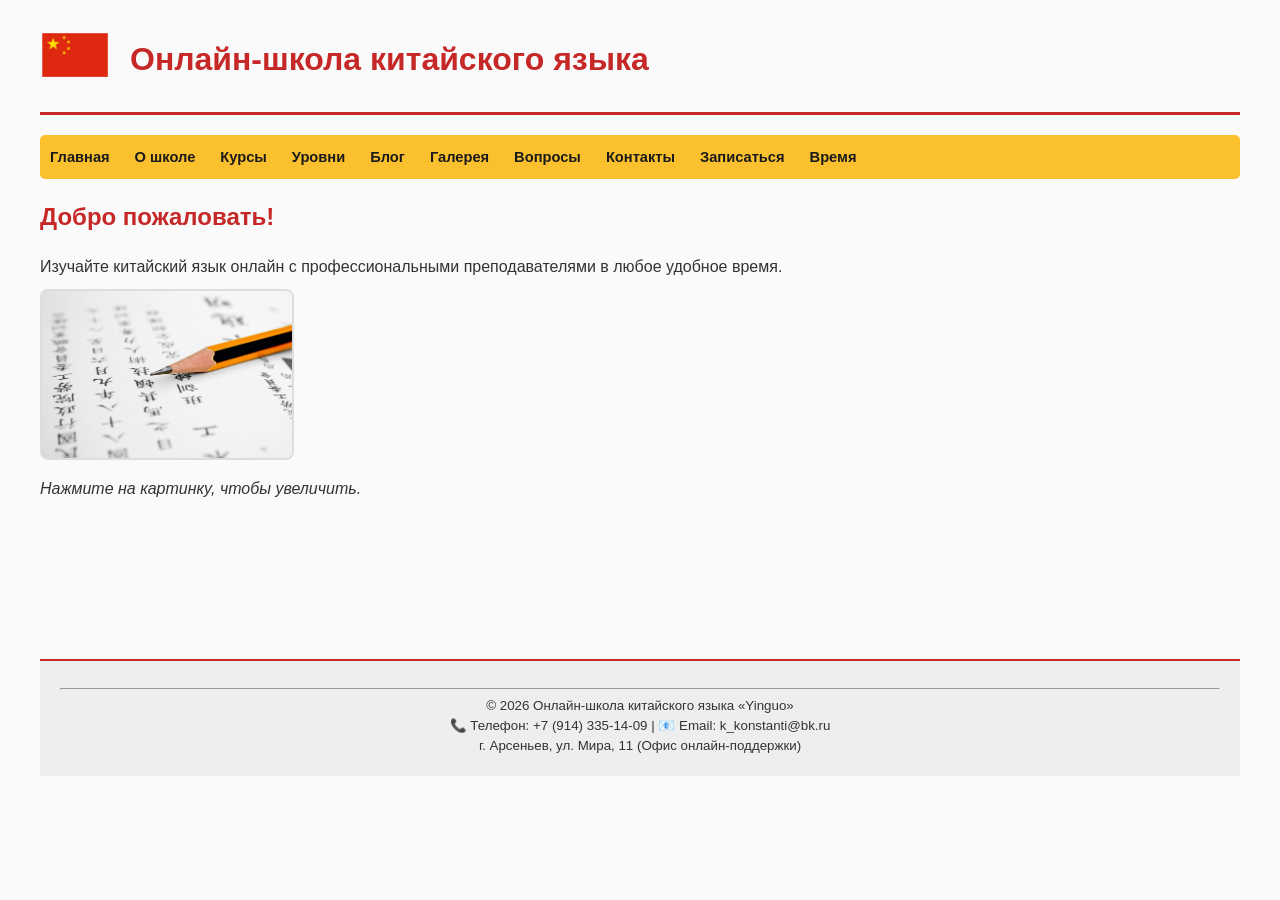
<file: index.html>
<!DOCTYPE html>
<html lang="ru">
<head>
    <meta charset="UTF-8">
    <meta name="viewport" content="width=device-width, initial-scale=1.0">
    <meta name="description" content="Онлайн-школа китайского языка. Курсы для начинающих и продвинутых с носителями.">
    <title>Онлайн-школа китайского языка «Великий Шелковый Путь»</title>
    <link rel="stylesheet" href="css/style.css">
</head>
<body>
    <!-- Шапка: Логотип + Название + Навигация -->
    <header>
        <div class="top-header">
            <!-- Логотип является ссылкой на главную (п. 6) -->
            <a href="index.html"><img src="images/logo.png" alt="Логотип школы китайского языка" class="logo"></a>
            <h1>Онлайн-школа китайского языка</h1>
        </div>
        <nav>
            <ul>
                <li><a href="index.html">Главная</a></li>
                <li><a href="pages/about.html">О школе</a></li>
                <li><a href="pages/courses.html">Курсы</a></li>
                <li><a href="pages/hsk.html">Уровни</a></li>
                <li><a href="pages/blog.html">Блог</a></li>
                <li><a href="pages/gallery.html">Галерея</a></li>
                <li><a href="pages/faq.html">Вопросы</a></li>
                <li><a href="pages/contacts.html">Контакты</a></li>
                <li><a href="pages/howtobook.html">Записаться</a></li>
                <li><a href="pages/time.html">Время</a></li>
            </ul>
        </nav>
    </header>

    <main>
        <h2>Добро пожаловать!</h2>
        <p>Изучайте китайский язык онлайн с профессиональными преподавателями в любое удобное время.</p>
        
        <a href="images/class_small.jpg" target="_blank">
            <img src="images/class_small.jpg" alt="Занятие по китайскому языку онлайн" class="preview-img">
        </a>
        <p><i>Нажмите на картинку, чтобы увеличить.</i></p>
    </main>

    <footer>
        <hr>
        <p>© 2026 Онлайн-школа китайского языка «Yinguo»</p>
        <p>📞 Телефон: +7 (914) 335-14-09 | 📧 Email: k_konstanti@bk.ru</p>
        <p>г. Арсеньев, ул. Мира, 11 (Офис онлайн-поддержки)</p>
    </footer>
</body>
</html>
</file>
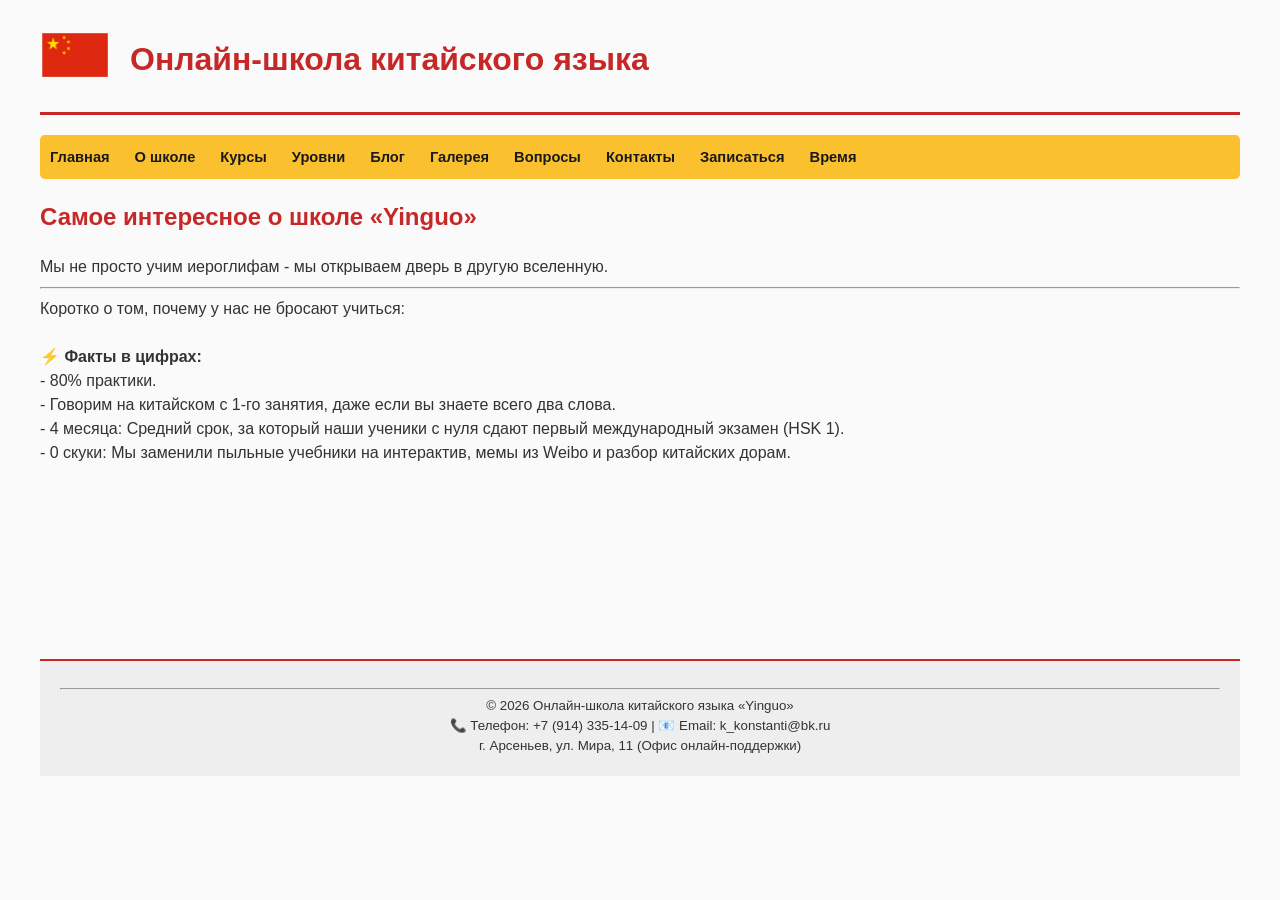
<file: pages/about.html>
<!DOCTYPE html>
<html lang="ru">
<head>
    <meta charset="UTF-8">
    <title>О школе</title>
    <link rel="stylesheet" href="../css/style.css">
</head>
<body>

    <header>
        <div class="top-header">
            <a href="../index.html"><img src="../images/logo.png" alt="Логотип школы китайского языка" class="logo"></a>
            <h1>Онлайн-школа китайского языка</h1>
        </div>
        <nav>
            <ul>
                <li><a href="../index.html">Главная</a></li>
                <li><a href="../pages/about.html">О школе</a></li>
                <li><a href="../pages/courses.html">Курсы</a></li>
                <li><a href="../pages/hsk.html">Уровни</a></li>
                <li><a href="../pages/blog.html">Блог</a></li>
                <li><a href="../pages/gallery.html">Галерея</a></li>
                <li><a href="../pages/faq.html">Вопросы</a></li>
                <li><a href="../pages/contacts.html">Контакты</a></li>
                <li><a href="../pages/howtobook.html">Записаться</a></li>
                <li><a href="../pages/time.html">Время</a></li>
            </ul>
        </nav>
    </header>

    <main>
        <h2>Самое интересное о школе «Yinguo»</h2>
        <p>
			Мы не просто учим иероглифам - мы открываем дверь в другую вселенную.<br><hr>
			Коротко о том, почему у нас не бросают учиться:<br><br>
			⚡️ <b>Факты в цифрах:</b><br>
			- 80% практики.<br>
			- Говорим на китайском с 1-го занятия, даже если вы знаете всего два слова.<br>
			- 4 месяца: Средний срок, за который наши ученики с нуля сдают первый международный экзамен (HSK 1).<br>
			- 0 скуки: Мы заменили пыльные учебники на интерактив, мемы из Weibo и разбор китайских дорам.
		</p>
        
            
        </div>
    </main>

    <footer>       
	<hr>
        <p>© 2026 Онлайн-школа китайского языка «Yinguo»</p>
        <p>📞 Телефон: +7 (914) 335-14-09 | 📧 Email: k_konstanti@bk.ru</p>
        <p>г. Арсеньев, ул. Мира, 11 (Офис онлайн-поддержки)</p>
</footer>
</body>
</html>
</file>
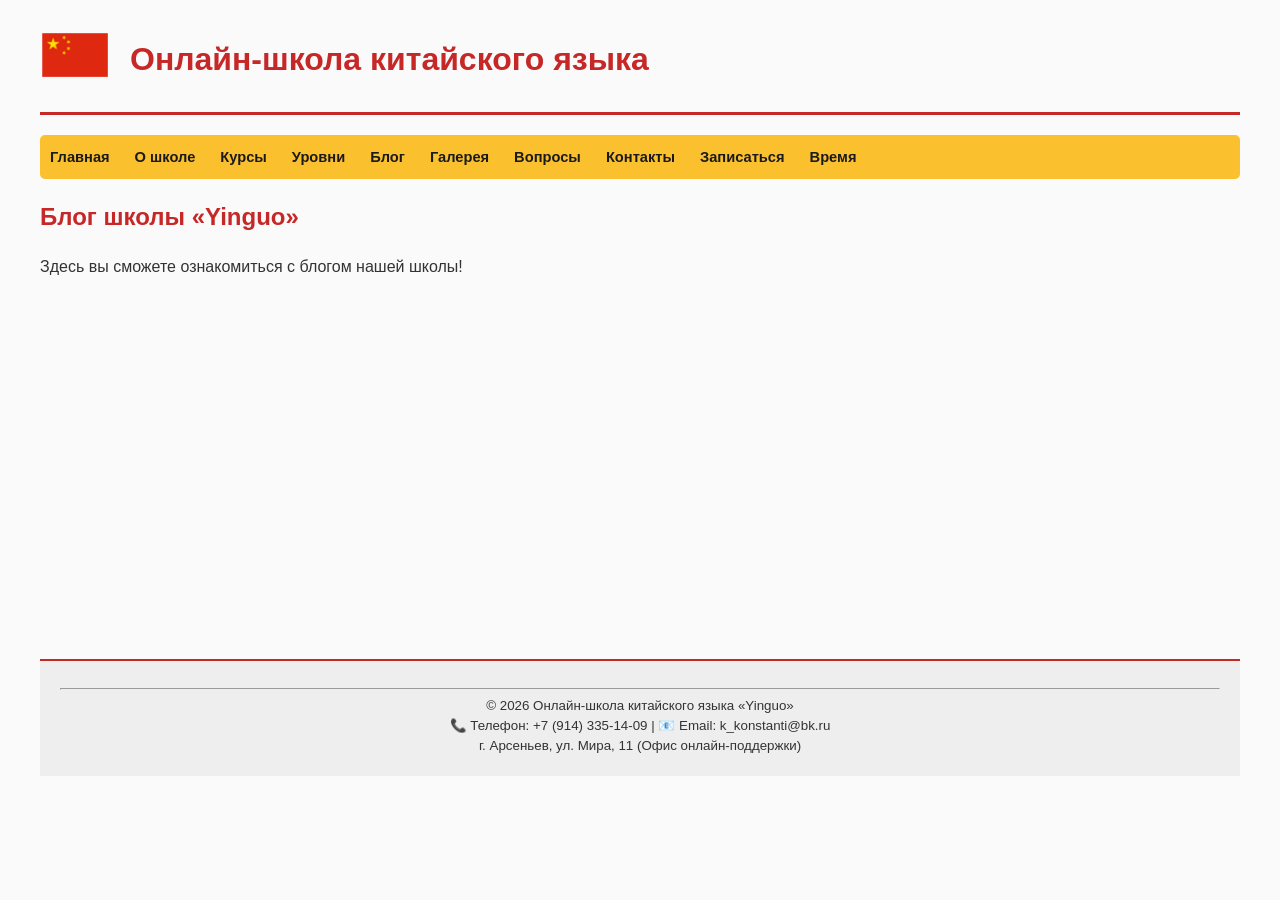
<file: pages/blog.html>
<!DOCTYPE html>
<html lang="ru">
<head>
    <meta charset="UTF-8">
    <title>Галерея школы китайского</title>
    <link rel="stylesheet" href="../css/style.css">
</head>
<body>

    <header>
        <div class="top-header">
            <a href="../index.html"><img src="../images/logo.png" alt="Логотип школы китайского языка" class="logo"></a>
            <h1>Онлайн-школа китайского языка</h1>
        </div>
        <nav>
            <ul>
                <li><a href="../index.html">Главная</a></li>
                <li><a href="../pages/about.html">О школе</a></li>
                <li><a href="../pages/courses.html">Курсы</a></li>
                <li><a href="../pages/hsk.html">Уровни</a></li>
                <li><a href="../pages/blog.html">Блог</a></li>
                <li><a href="../pages/gallery.html">Галерея</a></li>
                <li><a href="../pages/faq.html">Вопросы</a></li>
                <li><a href="../pages/contacts.html">Контакты</a></li>
                <li><a href="../pages/howtobook.html">Записаться</a></li>
                <li><a href="../pages/time.html">Время</a></li>
            </ul>
        </nav>
    </header>

    <main>
        <h2>Блог школы «Yinguo»</h2>
        <p>Здесь вы сможете ознакомиться с блогом нашей школы!</p>
        
            
        </div>
    </main>

    <footer>       
	<hr>
        <p>© 2026 Онлайн-школа китайского языка «Yinguo»</p>
        <p>📞 Телефон: +7 (914) 335-14-09 | 📧 Email: k_konstanti@bk.ru</p>
        <p>г. Арсеньев, ул. Мира, 11 (Офис онлайн-поддержки)</p>
</footer>
</body>
</html>
</file>
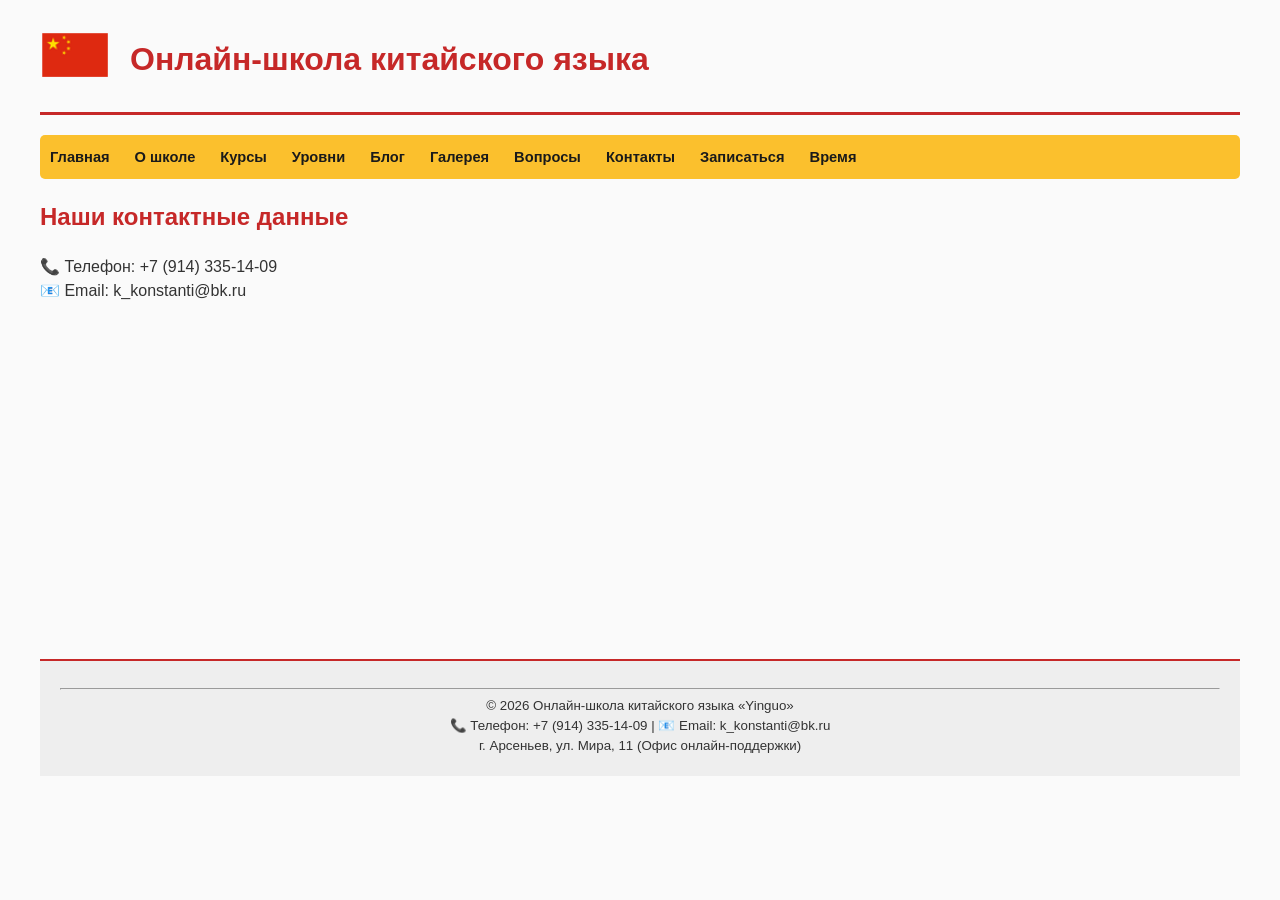
<file: pages/contacts.html>
<!DOCTYPE html>
<html lang="ru">
<head>
    <meta charset="UTF-8">
    <title>О школе</title>
    <link rel="stylesheet" href="../css/style.css">
</head>
<body>

    <header>
        <div class="top-header">
            <!-- Логотип является ссылкой на главную (п. 6) -->
            <a href="../index.html"><img src="../images/logo.png" alt="Логотип школы китайского языка" class="logo"></a>
            <h1>Онлайн-школа китайского языка</h1>
        </div>
        <nav>
            <ul>
                <li><a href="../index.html">Главная</a></li>
                <li><a href="../pages/about.html">О школе</a></li>
                <li><a href="../pages/courses.html">Курсы</a></li>
                <li><a href="../pages/hsk.html">Уровни</a></li>
                <li><a href="../pages/blog.html">Блог</a></li>
                <li><a href="../pages/gallery.html">Галерея</a></li>
                <li><a href="../pages/faq.html">Вопросы</a></li>
                <li><a href="../pages/contacts.html">Контакты</a></li>
                <li><a href="../pages/howtobook.html">Записаться</a></li>
                <li><a href="../pages/time.html">Время</a></li>
            </ul>
        </nav>
    </header>

    <main>
        <h2>Наши контактные данные</h2>
        <p>
	📞 Телефон: +7 (914) 335-14-09<br>
	📧 Email: k_konstanti@bk.ru
	</p>
        
            
        </div>
    </main>

    <footer>       
	<hr>
        <p>© 2026 Онлайн-школа китайского языка «Yinguo»</p>
        <p>📞 Телефон: +7 (914) 335-14-09 | 📧 Email: k_konstanti@bk.ru</p>
        <p>г. Арсеньев, ул. Мира, 11 (Офис онлайн-поддержки)</p>
</footer>
</body>
</html>
</file>
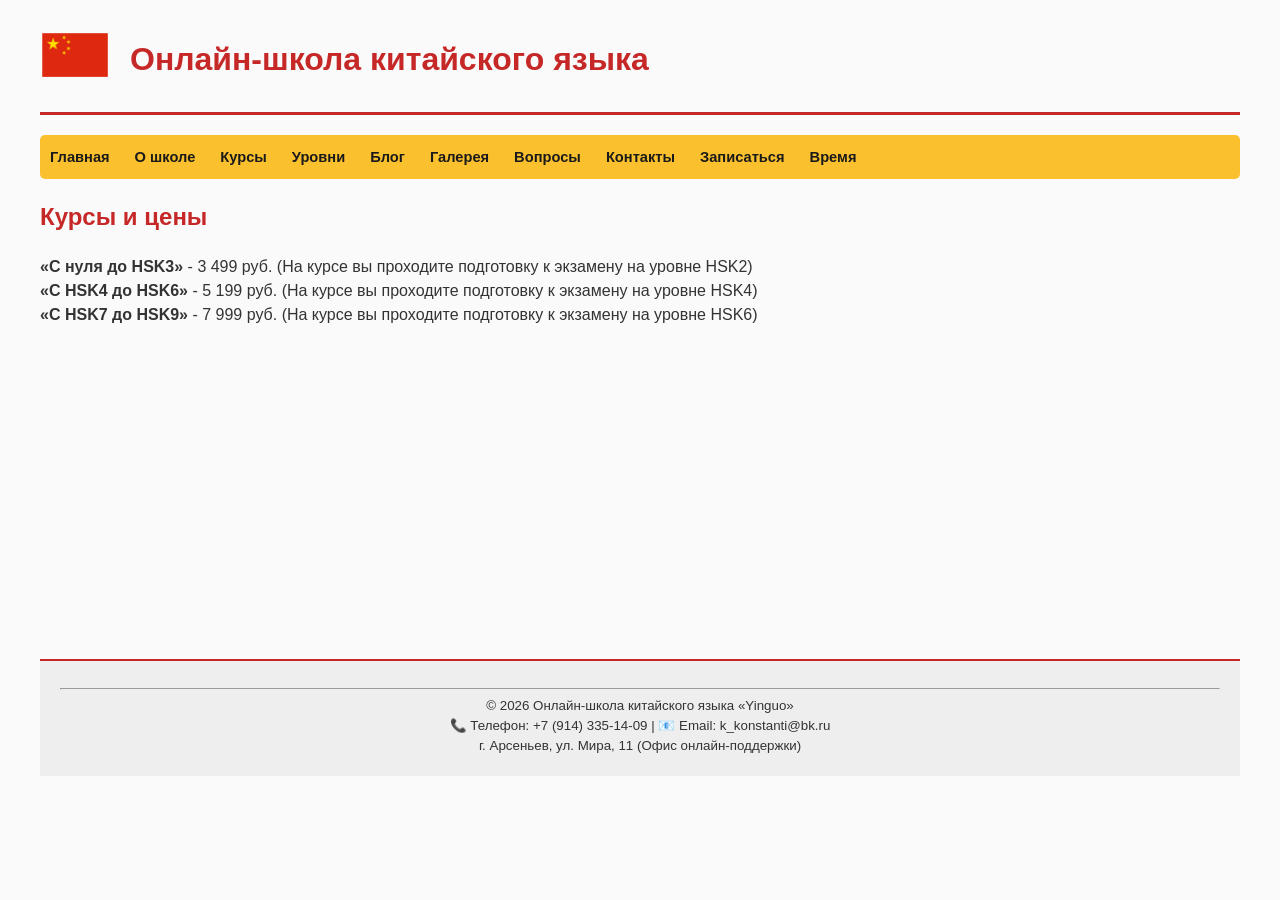
<file: pages/courses.html>
<!DOCTYPE html>
<html lang="ru">
<head>
    <meta charset="UTF-8">
    <title>О школе</title>
    <link rel="stylesheet" href="../css/style.css">
</head>
<body>

    <header>
        <div class="top-header">
            <!-- Логотип является ссылкой на главную (п. 6) -->
            <a href="../index.html"><img src="../images/logo.png" alt="Логотип школы китайского языка" class="logo"></a>
            <h1>Онлайн-школа китайского языка</h1>
        </div>
        <nav>
            <ul>
                <li><a href="../index.html">Главная</a></li>
                <li><a href="../pages/about.html">О школе</a></li>
                <li><a href="../pages/courses.html">Курсы</a></li>
                <li><a href="../pages/hsk.html">Уровни</a></li>
                <li><a href="../pages/blog.html">Блог</a></li>
                <li><a href="../pages/gallery.html">Галерея</a></li>
                <li><a href="../pages/faq.html">Вопросы</a></li>
                <li><a href="../pages/contacts.html">Контакты</a></li>
                <li><a href="../pages/howtobook.html">Записаться</a></li>
                <li><a href="../pages/time.html">Время</a></li>
            </ul>
        </nav>
    </header>

    <main>
        <h2>Курсы и цены</h2>
        <p>
	<b>«С нуля до HSK3»</b> - 3 499 руб. (На курсе вы проходите подготовку к экзамену на уровне HSK2)<br>
	<b>«С HSK4 до HSK6»</b> - 5 199 руб. (На курсе вы проходите подготовку к экзамену на уровне HSK4)<br>
	<b>«С HSK7 до HSK9»</b> - 7 999 руб. (На курсе вы проходите подготовку к экзамену на уровне HSK6)
	</p>
        
            
        </div>
    </main>

    <footer>       
	<hr>
        <p>© 2026 Онлайн-школа китайского языка «Yinguo»</p>
        <p>📞 Телефон: +7 (914) 335-14-09 | 📧 Email: k_konstanti@bk.ru</p>
        <p>г. Арсеньев, ул. Мира, 11 (Офис онлайн-поддержки)</p>
</footer>
</body>
</html>
</file>
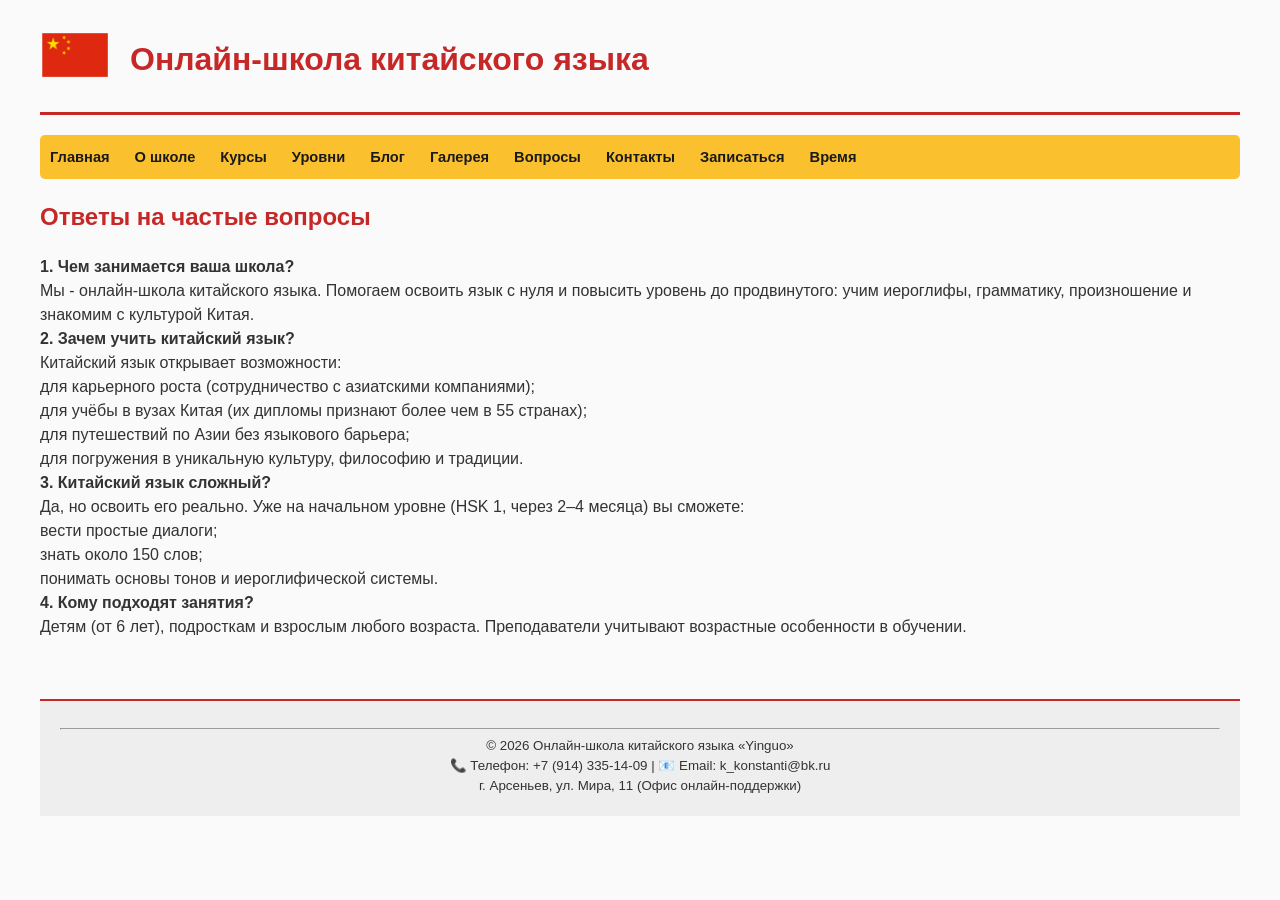
<file: pages/faq.html>
<!DOCTYPE html>
<html lang="ru">
<head>
    <meta charset="UTF-8">
    <title>О школе</title>
    <link rel="stylesheet" href="../css/style.css">
</head>
<body>

    <header>
        <div class="top-header">
            <!-- Логотип является ссылкой на главную (п. 6) -->
            <a href="../index.html"><img src="../images/logo.png" alt="Логотип школы китайского языка" class="logo"></a>
            <h1>Онлайн-школа китайского языка</h1>
        </div>
        <nav>
            <ul>
                <li><a href="../index.html">Главная</a></li>
                <li><a href="../pages/about.html">О школе</a></li>
                <li><a href="../pages/courses.html">Курсы</a></li>
                <li><a href="../pages/hsk.html">Уровни</a></li>
                <li><a href="../pages/blog.html">Блог</a></li>
                <li><a href="../pages/gallery.html">Галерея</a></li>
                <li><a href="../pages/faq.html">Вопросы</a></li>
                <li><a href="../pages/contacts.html">Контакты</a></li>
                <li><a href="../pages/howtobook.html">Записаться</a></li>
                <li><a href="../pages/time.html">Время</a></li>
            </ul>
        </nav>
    </header>

    <main>
        <h2>Ответы на частые вопросы</h2>
        <p>
<b>1. Чем занимается ваша школа?</b><br>
Мы - онлайн‑школа китайского языка. Помогаем освоить язык с нуля и повысить уровень до продвинутого: учим иероглифы, грамматику, произношение и знакомим с культурой Китая.
<br>
<b>2. Зачем учить китайский язык?</b><br>
Китайский язык открывает возможности:<br>
для карьерного роста (сотрудничество с азиатскими компаниями);<br>
для учёбы в вузах Китая (их дипломы признают более чем в 55 странах);<br>
для путешествий по Азии без языкового барьера;<br>
для погружения в уникальную культуру, философию и традиции.<br>
<b>3. Китайский язык сложный?</b><br>
Да, но освоить его реально. Уже на начальном уровне (HSK 1, через 2–4 месяца) вы сможете:<br>
вести простые диалоги;<br>
знать около 150 слов;<br>
понимать основы тонов и иероглифической системы.<br>
<b>4. Кому подходят занятия?</b><br>
Детям (от 6 лет), подросткам и взрослым любого возраста. Преподаватели учитывают возрастные особенности в обучении.
	</p>
        
            
        </div>
    </main>

    <footer>       
	<hr>
        <p>© 2026 Онлайн-школа китайского языка «Yinguo»</p>
        <p>📞 Телефон: +7 (914) 335-14-09 | 📧 Email: k_konstanti@bk.ru</p>
        <p>г. Арсеньев, ул. Мира, 11 (Офис онлайн-поддержки)</p>
</footer>
</body>
</html>
</file>
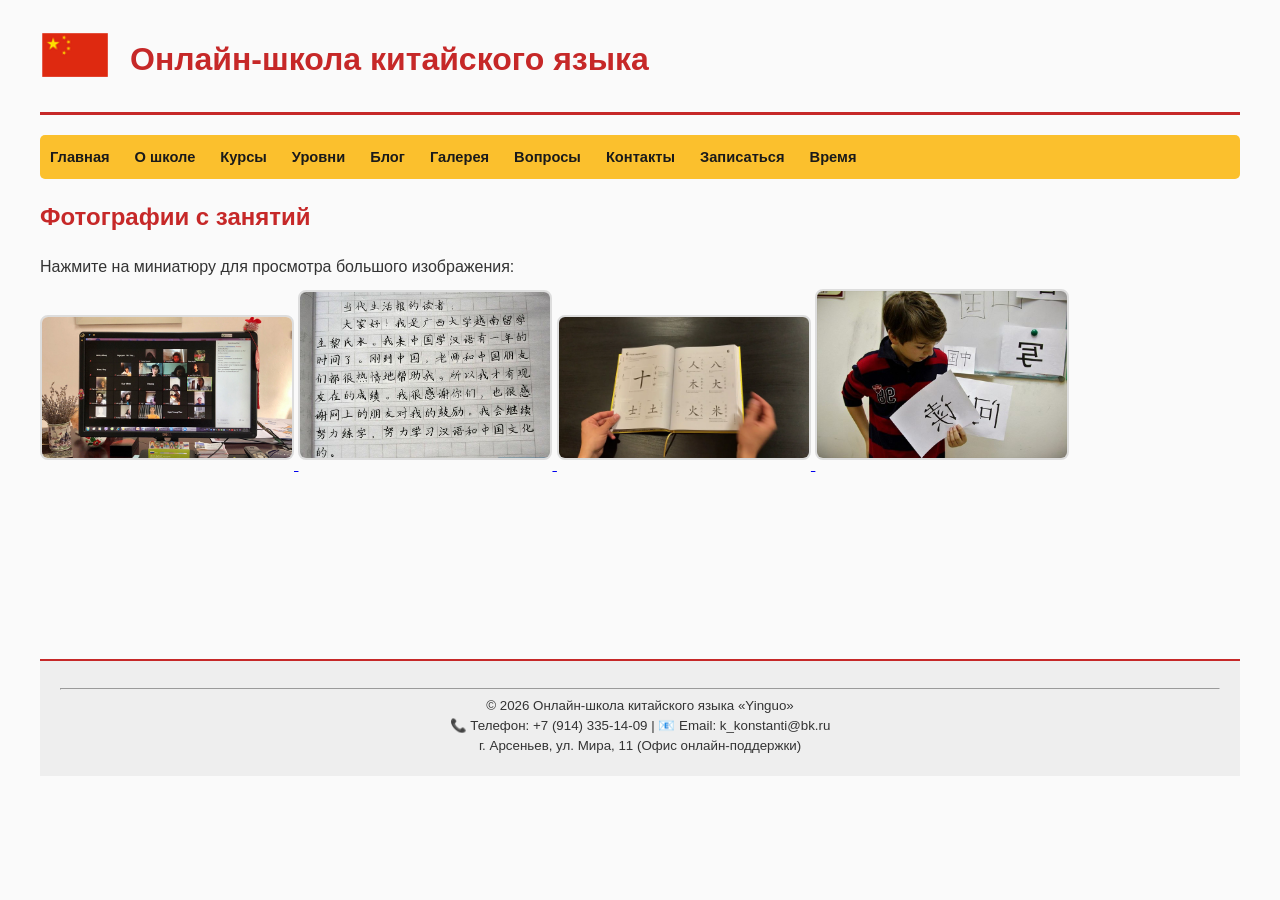
<file: pages/gallery.html>
<!DOCTYPE html>
<html lang="ru">
<head>
    <meta charset="UTF-8">
    <meta name="viewport" content="width=device-width, initial-scale=1.0">
    <meta name="description" content="Онлайн-школа китайского языка. Курсы для начинающих и продвинутых с носителями.">
    <title>Онлайн-школа китайского языка «Великий Шелковый Путь»</title>
    <link rel="stylesheet" href="../css/style.css">
</head>
<body>
    <header>
        <div class="top-header">
            <!-- Логотип является ссылкой на главную (п. 6) -->
            <a href="../index.html"><img src="../images/logo.png" alt="Логотип школы китайского языка" class="logo"></a>
            <h1>Онлайн-школа китайского языка</h1>
        </div>
        <nav>
            <ul>
                <li><a href="../index.html">Главная</a></li>
                <li><a href="../pages/about.html">О школе</a></li>
                <li><a href="../pages/courses.html">Курсы</a></li>
                <li><a href="../pages/hsk.html">Уровни</a></li>
                <li><a href="../pages/blog.html">Блог</a></li>
                <li><a href="../pages/gallery.html">Галерея</a></li>
                <li><a href="../pages/faq.html">Вопросы</a></li>
                <li><a href="../pages/contacts.html">Контакты</a></li>
                <li><a href="../pages/howtobook.html">Записаться</a></li>
                <li><a href="../pages/time.html">Время</a></li>
            </ul>
        </nav>
    </header>
    <main>
        <h2>Фотографии с занятий</h2>
        <p>Нажмите на миниатюру для просмотра большого изображения:</p>
        
        <div class="gallery">

            <a href="../images/class_small_1.jpg" target="_blank">
                <img src="../images/class_small_1.jpg" alt="Урок китайского с носителем" class="preview-img">
            </a>
            

            <a href="../images/class_small_2.jpg" target="_blank">
                <img src="../images/class_small_2.jpg" alt="Изучение иероглифов" class="preview-img">
            </a>


            <a href="../images/class_small_3.jpg" target="_blank">
                <img src="../images/class_small_3.jpg" alt="Изучение иероглифов" class="preview-img">
            </a>


            <a href="../images/class_small_4.jpg" target="_blank">
                <img src="../images/class_small_4.jpg" alt="Урок китайского с носителем" class="preview-img">
            </a>

        </div>
    </main>

    <!-- ПОДВАЛ КОПИРУЕМ ТУТ -->
    <footer>
        <hr>
        <p>© 2026 Онлайн-школа китайского языка «Yinguo»</p>
        <p>📞 Телефон: +7 (914) 335-14-09 | 📧 Email: k_konstanti@bk.ru</p>
        <p>г. Арсеньев, ул. Мира, 11 (Офис онлайн-поддержки)</p>
    </footer>
</body>
</html>
</file>
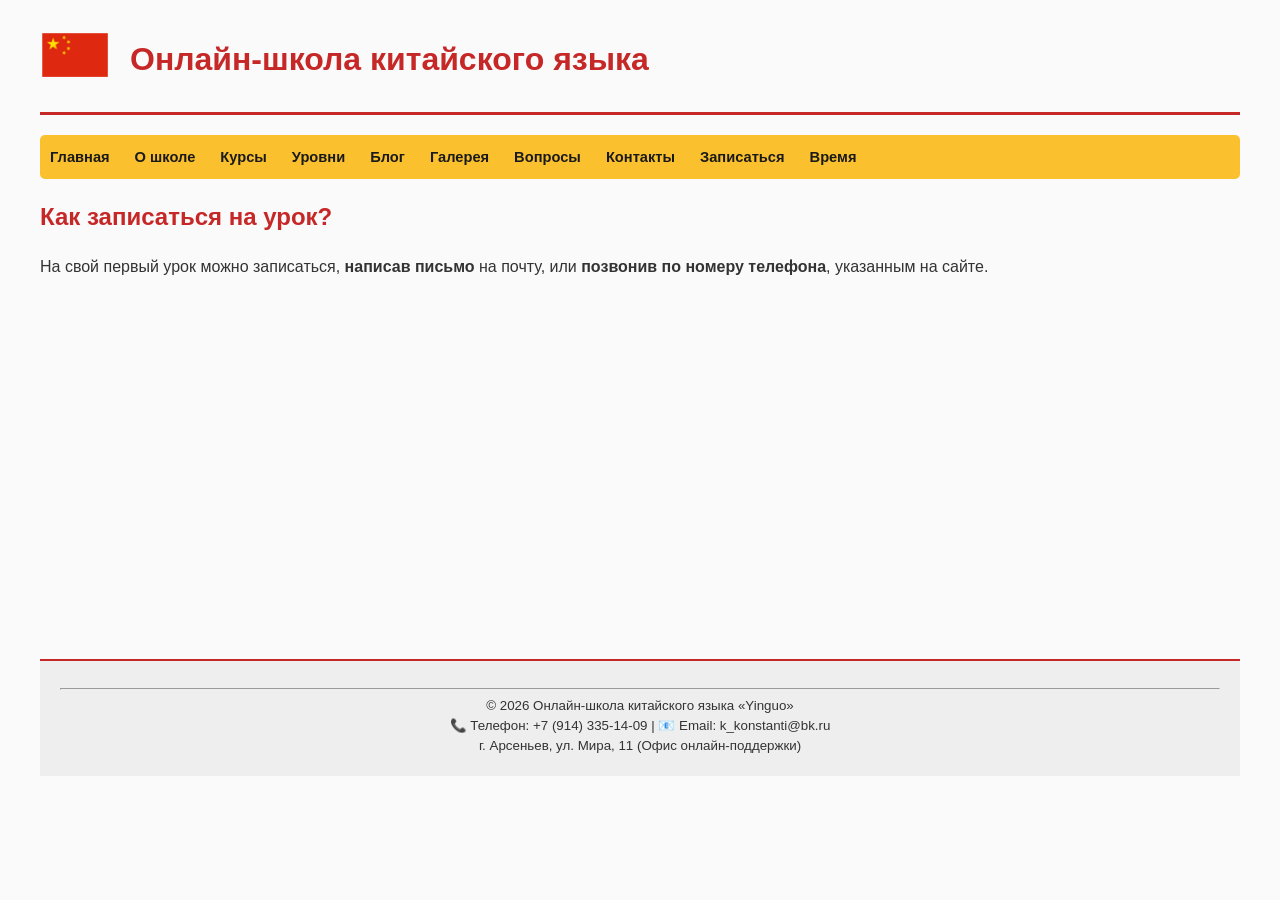
<file: pages/howtobook.html>
<!DOCTYPE html>
<html lang="ru">
<head>
    <meta charset="UTF-8">
    <title>О школе</title>
    <link rel="stylesheet" href="../css/style.css">
</head>
<body>

    <header>
        <div class="top-header">
            <a href="../index.html"><img src="../images/logo.png" alt="Логотип школы китайского языка" class="logo"></a>
            <h1>Онлайн-школа китайского языка</h1>
        </div>
        <nav>
            <ul>
                <li><a href="../index.html">Главная</a></li>
                <li><a href="../pages/about.html">О школе</a></li>
                <li><a href="../pages/courses.html">Курсы</a></li>
                <li><a href="../pages/hsk.html">Уровни</a></li>
                <li><a href="../pages/blog.html">Блог</a></li>
                <li><a href="../pages/gallery.html">Галерея</a></li>
                <li><a href="../pages/faq.html">Вопросы</a></li>
                <li><a href="../pages/contacts.html">Контакты</a></li>
                <li><a href="../pages/howtobook.html">Записаться</a></li>
                <li><a href="../pages/time.html">Время</a></li>
            </ul>
        </nav>
    </header>

    <main>
        <h2>Как записаться на урок?</h2>
        <p>
	На свой первый урок можно записаться, <b>написав письмо</b> на почту,
	или <b>позвонив по номеру телефона</b>, указанным на сайте.
	</p>
        
            
        </div>
    </main>

    <footer>       
	<hr>
        <p>© 2026 Онлайн-школа китайского языка «Yinguo»</p>
        <p>📞 Телефон: +7 (914) 335-14-09 | 📧 Email: k_konstanti@bk.ru</p>
        <p>г. Арсеньев, ул. Мира, 11 (Офис онлайн-поддержки)</p>
</footer>
</body>
</html>
</file>
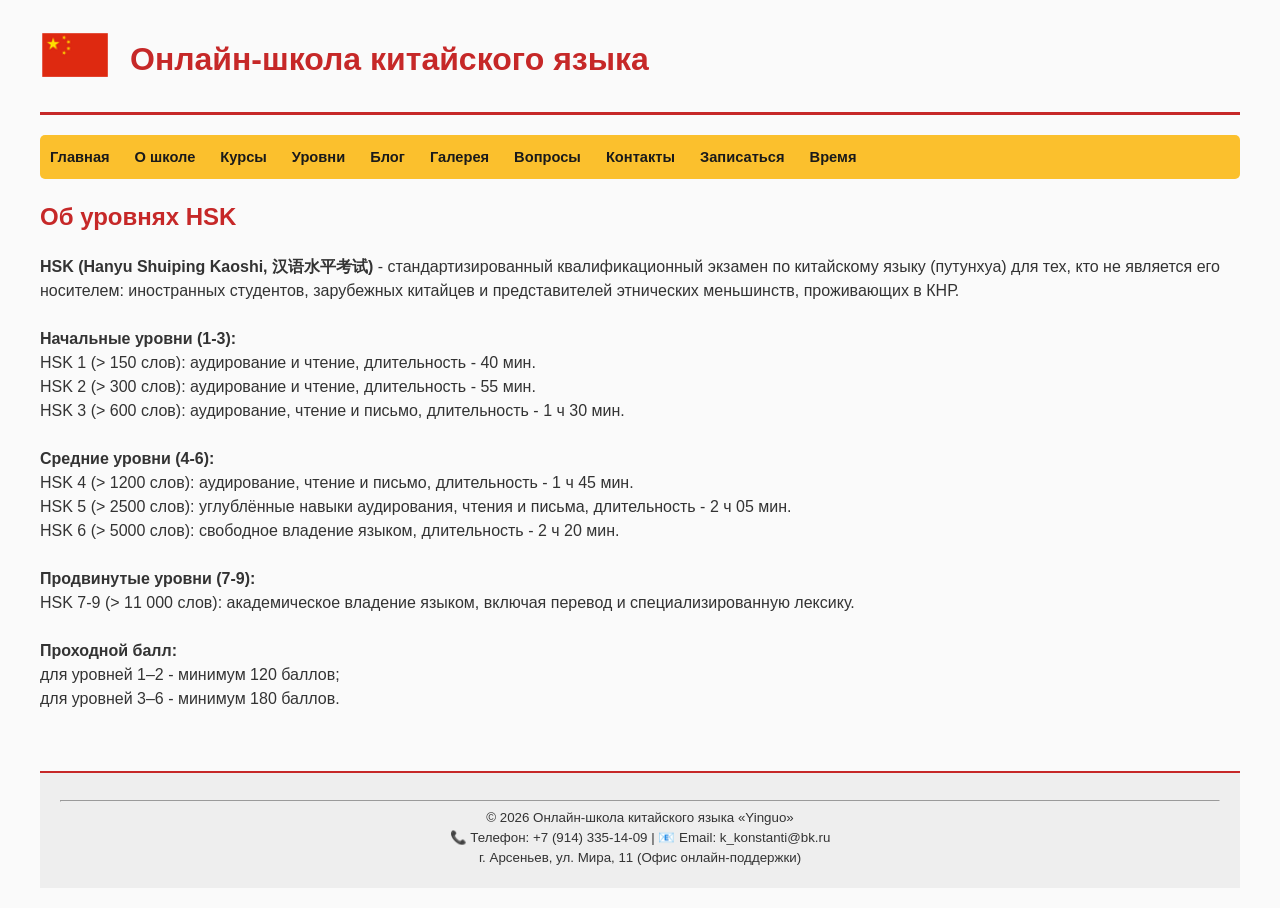
<file: pages/hsk.html>
<!DOCTYPE html>
<html lang="ru">
<head>
    <meta charset="UTF-8">
    <title>О школе</title>
    <link rel="stylesheet" href="../css/style.css">
</head>
<body>

    <header>
        <div class="top-header">
            <a href="../index.html"><img src="../images/logo.png" alt="Логотип школы китайского языка" class="logo"></a>
            <h1>Онлайн-школа китайского языка</h1>
        </div>
        <nav>
            <ul>
                <li><a href="../index.html">Главная</a></li>
                <li><a href="../pages/about.html">О школе</a></li>
                <li><a href="../pages/courses.html">Курсы</a></li>
                <li><a href="../pages/hsk.html">Уровни</a></li>
                <li><a href="../pages/blog.html">Блог</a></li>
                <li><a href="../pages/gallery.html">Галерея</a></li>
                <li><a href="../pages/faq.html">Вопросы</a></li>
                <li><a href="../pages/contacts.html">Контакты</a></li>
                <li><a href="../pages/howtobook.html">Записаться</a></li>
                <li><a href="../pages/time.html">Время</a></li>
            </ul>
        </nav>
    </header>

    <main>
        <h2>Об уровнях HSK</h2>
        <p>
	<b>HSK (Hanyu Shuiping Kaoshi, 汉语水平考试)</b> -
 стандартизированный квалификационный экзамен по
китайскому языку (путунхуа) для тех, кто не является
его носителем: иностранных студентов, зарубежных
китайцев и представителей этнических меньшинств,
проживающих в КНР.<br>
<br>
<b>Начальные уровни (1-3):</b><br>
HSK 1 (> 150 слов): аудирование и чтение, длительность - 40 мин.<br>
HSK 2 (> 300 слов): аудирование и чтение, длительность - 55 мин.<br>
HSK 3 (> 600 слов): аудирование, чтение и письмо, длительность - 1 ч 30 мин.<br><br>
<b>Средние уровни (4-6):</b><br>
HSK 4 (> 1200 слов): аудирование, чтение и письмо, длительность - 1 ч 45 мин.<br>
HSK 5 (> 2500 слов): углублённые навыки аудирования, чтения и письма, длительность - 2 ч 05 мин.<br>
HSK 6 (> 5000 слов): свободное владение языком, длительность - 2 ч 20 мин.<br><br>
<b>Продвинутые уровни (7-9):</b><br>
HSK 7-9 (> 11 000 слов): академическое владение языком, включая перевод и специализированную лексику.<br><br>
<b>Проходной балл:</b><br>
для уровней 1–2 - минимум 120 баллов;<br>
для уровней 3–6 - минимум 180 баллов.
	</p>
        
            
        </div>
    </main>

    <footer>       
	<hr>
        <p>© 2026 Онлайн-школа китайского языка «Yinguo»</p>
        <p>📞 Телефон: +7 (914) 335-14-09 | 📧 Email: k_konstanti@bk.ru</p>
        <p>г. Арсеньев, ул. Мира, 11 (Офис онлайн-поддержки)</p>
</footer>
</body>
</html>
</file>
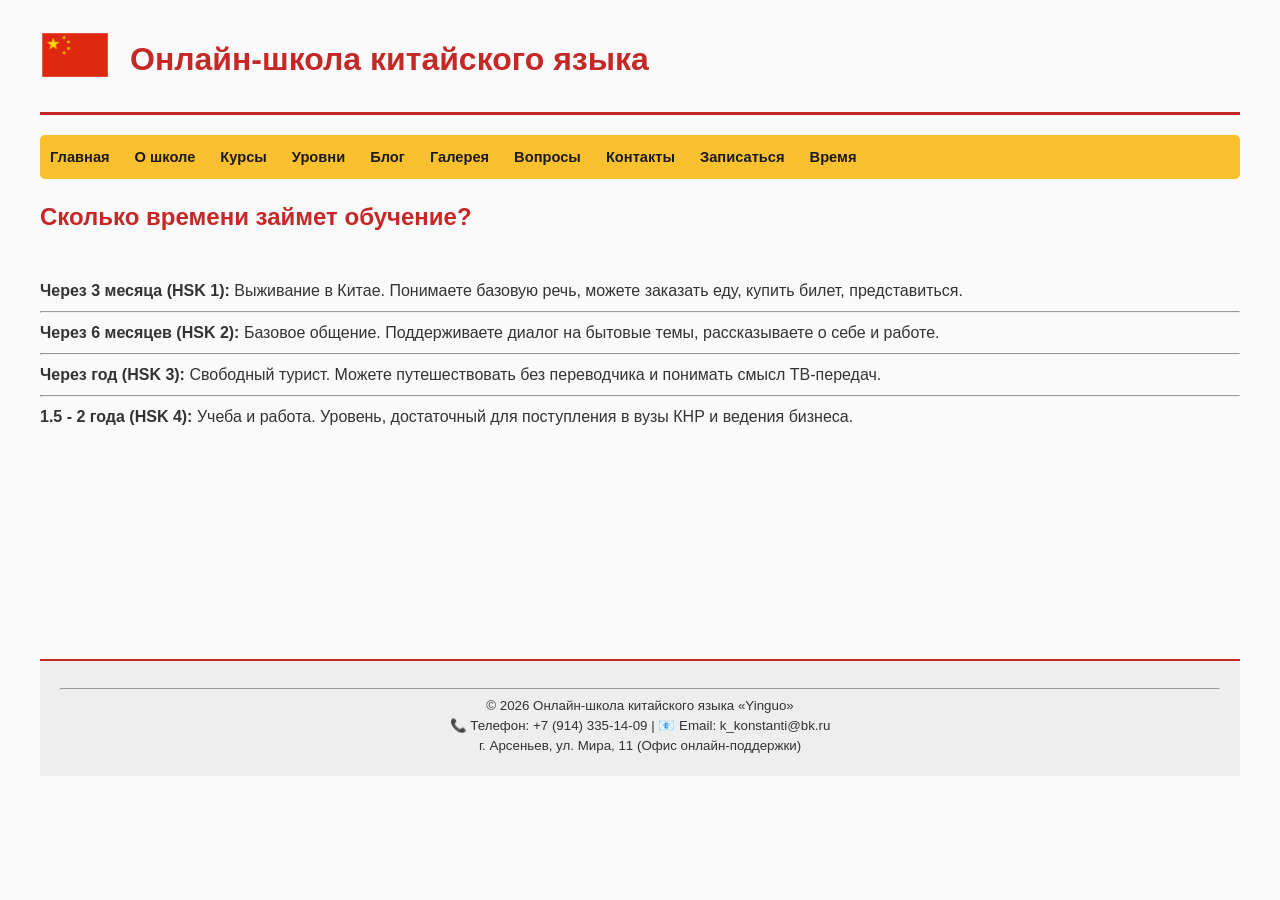
<file: pages/time.html>
<!DOCTYPE html>
<html lang="ru">
<head>
    <meta charset="UTF-8">
    <title>О школе</title>
    <link rel="stylesheet" href="../css/style.css">
</head>
<body>

    <header>
        <div class="top-header">
            <a href="../index.html"><img src="../images/logo.png" alt="Логотип школы китайского языка" class="logo"></a>
            <h1>Онлайн-школа китайского языка</h1>
        </div>
        <nav>
            <ul>
                <li><a href="../index.html">Главная</a></li>
                <li><a href="../pages/about.html">О школе</a></li>
                <li><a href="../pages/courses.html">Курсы</a></li>
                <li><a href="../pages/hsk.html">Уровни</a></li>
                <li><a href="../pages/blog.html">Блог</a></li>
                <li><a href="../pages/gallery.html">Галерея</a></li>
                <li><a href="../pages/faq.html">Вопросы</a></li>
                <li><a href="../pages/contacts.html">Контакты</a></li>
                <li><a href="../pages/howtobook.html">Записаться</a></li>
                <li><a href="../pages/time.html">Время</a></li>
            </ul>
        </nav>
    </header>

    <main>
        <h2>Сколько времени займет обучение?</h2>
        <p>
			<br>
			<b>Через 3 месяца (HSK 1):</b> Выживание в Китае. Понимаете базовую речь,
			можете заказать еду, купить билет, представиться.
			<br>
			<hr>
			<b>Через 6 месяцев (HSK 2):</b> Базовое общение.
			Поддерживаете диалог на бытовые темы, рассказываете
			о себе и работе.
			<br>
			<hr>
			<b>Через год (HSK 3):</b> Свободный турист.
			Можете путешествовать без переводчика и понимать смысл
			ТВ-передач.
			<br>
			<hr>
			<b>1.5 - 2 года (HSK 4):</b> Учеба и работа. Уровень,
			достаточный для поступления в вузы КНР и ведения бизнеса.
	</p>
        
            
        </div>
    </main>

    <footer>       
	<hr>
        <p>© 2026 Онлайн-школа китайского языка «Yinguo»</p>
        <p>📞 Телефон: +7 (914) 335-14-09 | 📧 Email: k_konstanti@bk.ru</p>
        <p>г. Арсеньев, ул. Мира, 11 (Офис онлайн-поддержки)</p>
</footer>
</body>
</html>
</file>
<file: css/style.css>
/* Сброс стандартных отступов */
body, h1, h2, p, ul {
    margin: 0;
    padding: 0;
}

body {
    font-family: Arial, Helvetica, sans-serif;
    /* Требование п. 9: размер шрифта 10-12 пт. 
       1pt = 1.333px, значит 12pt ~ 16px */
    font-size: 12pt; 
    line-height: 1.5;
    color: #333;
    background-color: #fafafa;
    max-width: 1200px;
    margin: 0 auto;
    padding: 20px;
}

/* Шапка */
.top-header {
    display: flex;
    align-items: center;
    border-bottom: 3px solid #C62828; /* Красный китайский акцент */
    padding-bottom: 15px;
    margin-bottom: 20px;
}

.logo {
    width: 70px;
    height: auto;
    margin-right: 20px;
    border: none;
}

h1 {
    font-size: 24pt; /* Заголовок может быть крупнее требований */
    color: #C62828;
}

/* Глобальная навигация */
nav ul {
    list-style: none;
    display: flex;
    background-color: #FBC02D; /* Золотой */
    padding: 10px;
    border-radius: 5px;
}

nav ul li {
    margin-right: 25px;
}

nav ul li a {
    text-decoration: none;
    color: #1a1a1a;
    font-weight: bold;
    font-size: 11pt;
}

nav ul li a:hover {
    color: #C62828;
}

/* Основной контент */
main {
    min-height: 400px;
    padding: 20px 0;
}

h2 {
    font-size: 18pt;
    color: #C62828;
    margin-bottom: 20px;
}

/* Картинки с предпросмотром */
.preview-img {
    width: 250px; /* Уменьшенное изображение */
    height: auto;
    border: 2px solid #ddd;
    border-radius: 8px;
    cursor: pointer;
    transition: transform 0.2s;
    margin: 10px 0;
}

.preview-img:hover {
    transform: scale(1.02);
    border-color: #FBC02D;
}

/* Подвал */
footer {
    margin-top: 40px;
    background-color: #eee;
    padding: 20px;
    text-align: center;
    font-size: 10pt;
    border-top: 2px solid #C62828;
}
</file>
